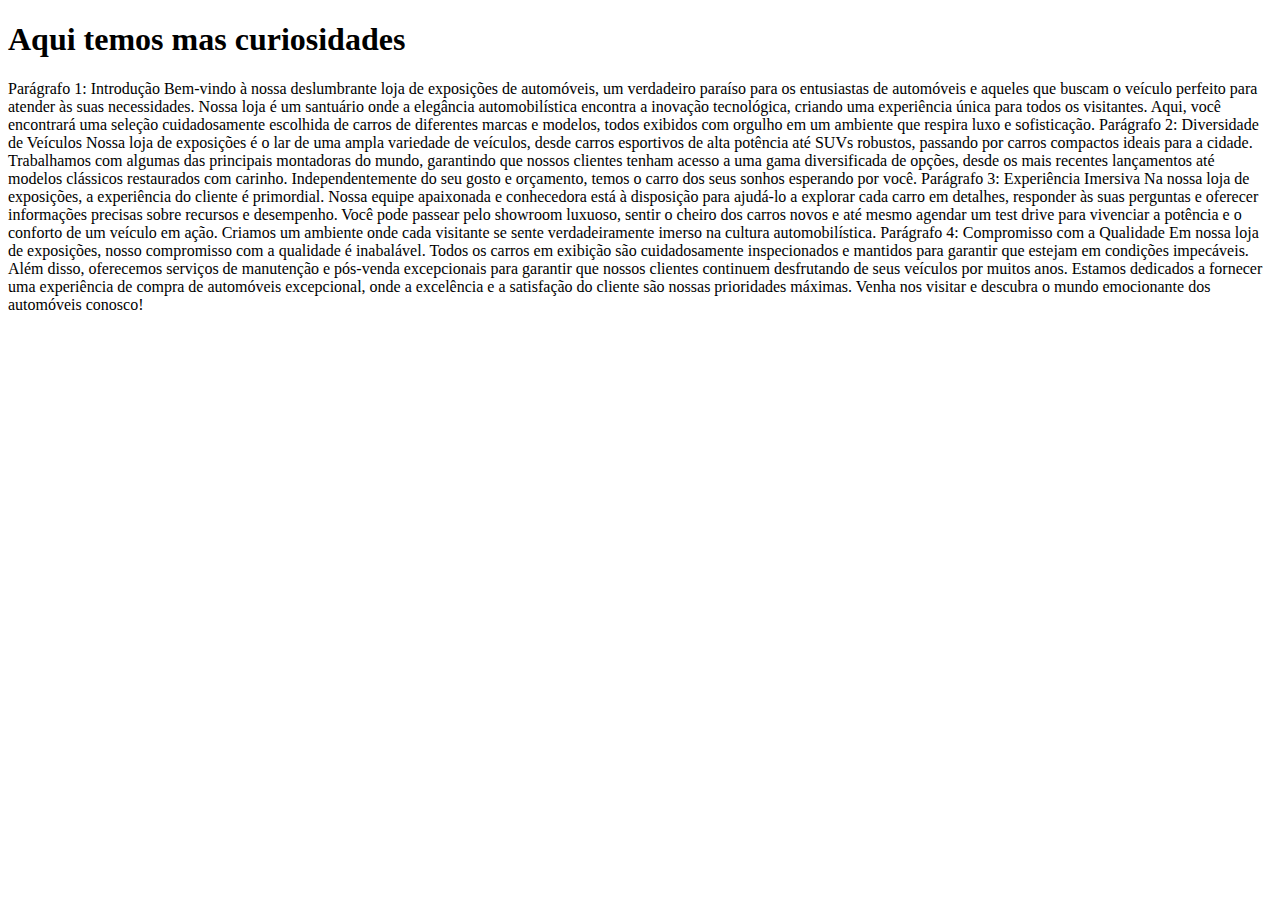
<file: Saiba Mais.html>
<!DOCTYPE html>
<html lang="pt-br">

<head>
    <meta charset="UTF-8">
    <meta name="viewport" content="width=, initial-scale=1.0">
    <title>Document</title>
</head>

<body>

    <h1 class="titlee">
    Aqui temos mas curiosidades
    </h1>

    <p class="comentario">
        Parágrafo 1: Introdução
        Bem-vindo à nossa deslumbrante loja de exposições de automóveis, um verdadeiro paraíso para os entusiastas de
        automóveis e aqueles que buscam o veículo perfeito para atender às suas necessidades. Nossa loja é um santuário
        onde
        a elegância automobilística encontra a inovação tecnológica, criando uma experiência única para todos os
        visitantes.
        Aqui, você encontrará uma seleção cuidadosamente escolhida de carros de diferentes marcas e modelos, todos
        exibidos
        com orgulho em um ambiente que respira luxo e sofisticação.

        Parágrafo 2: Diversidade de Veículos
        Nossa loja de exposições é o lar de uma ampla variedade de veículos, desde carros esportivos de alta potência
        até
        SUVs robustos, passando por carros compactos ideais para a cidade. Trabalhamos com algumas das principais
        montadoras
        do mundo, garantindo que nossos clientes tenham acesso a uma gama diversificada de opções, desde os mais
        recentes
        lançamentos até modelos clássicos restaurados com carinho. Independentemente do seu gosto e orçamento, temos o
        carro
        dos seus sonhos esperando por você.

        Parágrafo 3: Experiência Imersiva
        Na nossa loja de exposições, a experiência do cliente é primordial. Nossa equipe apaixonada e conhecedora está à
        disposição para ajudá-lo a explorar cada carro em detalhes, responder às suas perguntas e oferecer informações
        precisas sobre recursos e desempenho. Você pode passear pelo showroom luxuoso, sentir o cheiro dos carros novos
        e
        até mesmo agendar um test drive para vivenciar a potência e o conforto de um veículo em ação. Criamos um
        ambiente
        onde cada visitante se sente verdadeiramente imerso na cultura automobilística.

        Parágrafo 4: Compromisso com a Qualidade
        Em nossa loja de exposições, nosso compromisso com a qualidade é inabalável. Todos os carros em exibição são
        cuidadosamente inspecionados e mantidos para garantir que estejam em condições impecáveis. Além disso,
        oferecemos
        serviços de manutenção e pós-venda excepcionais para garantir que nossos clientes continuem desfrutando de seus
        veículos por muitos anos. Estamos dedicados a fornecer uma experiência de compra de automóveis excepcional, onde
        a
        excelência e a satisfação do cliente são nossas prioridades máximas. Venha nos visitar e descubra o mundo
        emocionante dos automóveis conosco!
    </p>


</body>

</html>
</file>
